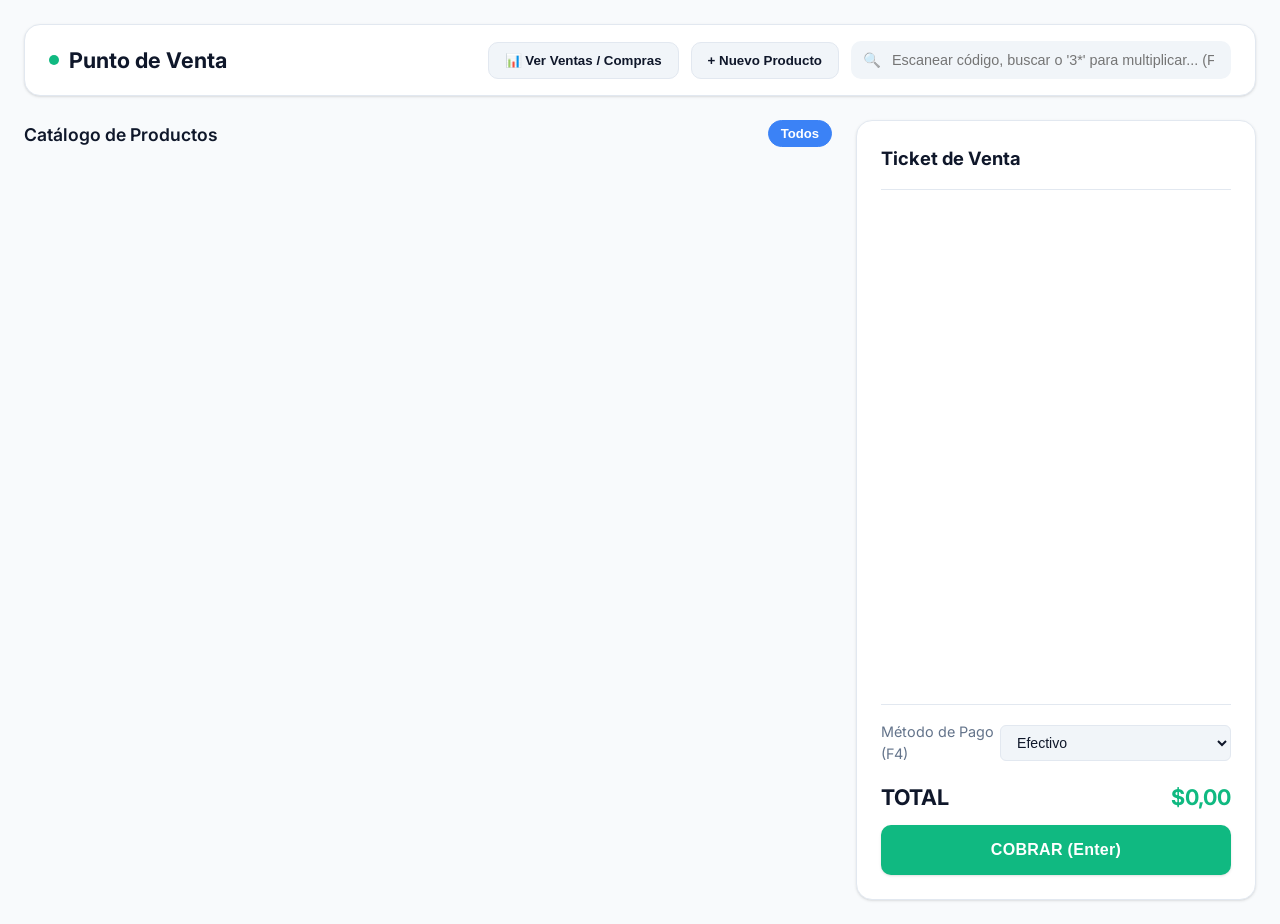
<file: frontend/index.html>
<!DOCTYPE html>
<html lang="es">
<head>
    <meta charset="UTF-8">
    <meta name="viewport" content="width=device-width, initial-scale=1.0, maximum-scale=1.0, user-scalable=no">
    <title>Kiosco POS | Modo Cajero</title>
    <link rel="stylesheet" href="css/styles.css">
</head>
<body>
    <div class="pos-container">
        <!-- Main Top Bar -->
        <header class="pos-header">
            <h1>Punto de Venta</h1>
            <div class="pos-header-actions">
                <button id="btn-open-history-modal" class="btn-secondary" type="button">
                    📊 Ver Ventas / Compras
                </button>
                <button id="btn-open-product-modal" class="btn-secondary" type="button">
                    + Nuevo Producto
                </button>
                <div class="search-box">
                    <input type="text" id="barcode-input" placeholder="Escanear código, buscar o '3*' para multiplicar... (F2)" autocomplete="off">
                </div>
            </div>
        </header>

        <!-- POS Workstation Layout -->
        <div class="pos-layout">
            <!-- Catalog Side -->
            <section class="pos-catalog">
                <div style="display: flex; justify-content: space-between; align-items: center; flex-wrap: wrap; gap: 10px;">
                    <h2 class="section-title">Catálogo de Productos</h2>
                    <!-- Chips de Categorías -->
                    <div id="category-chips" class="category-chips-container">
                        <button class="chip active" data-cat-id="all">Todos</button>
                        <!-- Dynamic Categories -->
                    </div>
                </div>

                <div id="products-list">
                    <!-- Cards populated dynamically -->
                </div>
            </section>

            <!-- Checkout Ticket Side -->
            <aside class="pos-ticket">
                <h2>Ticket de Venta</h2>
                
                <div id="ticket-items">
                    <!-- Selected items list -->
                </div>

                <div class="ticket-summary">
                    <div class="summary-line">
                        <span>Método de Pago (F4)</span>
                        <select id="payment-method">
                            <option value="efectivo">Efectivo</option>
                            <option value="tarjeta">Tarjeta Débito/Crédito</option>
                            <option value="transferencia">Transferencia / MercadoPago</option>
                        </select>
                    </div>

                    <div class="summary-line total-line">
                        <span>TOTAL</span>
                        <strong id="ticket-total">$0,00</strong>
                    </div>

                    <button id="btn-finish-sale" class="btn-complete-sale" type="button">
                        COBRAR (Enter)
                    </button>
                </div>
            </aside>
        </div>
    </div>

    <!-- Modal Carga / Edición de Producto -->
    <div id="product-modal" class="modal-overlay">
        <div class="modal-card">
            <div class="modal-header">
                <h2 id="modal-title">Agregar Nuevo Producto</h2>
                <button id="btn-close-modal" class="btn-close-modal" type="button">&times;</button>
            </div>
            <form id="product-form" class="modal-form">
                <input type="hidden" id="product-id">
                
                <div class="form-group">
                    <label for="product-name">Nombre del Producto *</label>
                    <input type="text" id="product-name" placeholder="Ej. Coca Cola 1.5L" required autocomplete="off">
                </div>

                <div class="form-row">
                    <div class="form-group">
                        <label for="product-barcode">Código de Barras</label>
                        <input type="text" id="product-barcode" placeholder="Escanear o ingresar número" autocomplete="off">
                    </div>
                    <div class="form-group">
                        <label for="product-category">Categoría</label>
                        <select id="product-category" style="padding: 10px; border-radius: var(--radius-md); border: 1px solid var(--border-subtle); background: var(--bg-subtle);">
                            <option value="">Sin Categoría</option>
                        </select>
                    </div>
                </div>

                <div class="form-group">
                    <label for="product-image">URL de la Imagen (Opcional)</label>
                    <input type="url" id="product-image" placeholder="https://ejemplo.com/imagen.jpg" autocomplete="off">
                </div>

                <div class="form-row">
                    <div class="form-group">
                        <label for="product-cost-price">Precio Costo ($)</label>
                        <input type="number" id="product-cost-price" step="0.01" min="0" placeholder="0.00">
                    </div>
                    <div class="form-group">
                        <label for="product-price">Precio Venta ($) *</label>
                        <input type="number" id="product-price" step="0.01" min="0" placeholder="0.00" required>
                    </div>
                </div>

                <div class="form-row">
                    <div class="form-group">
                        <label for="product-stock">Stock Actual</label>
                        <input type="number" id="product-stock" min="0" value="0">
                    </div>
                    <div class="form-group">
                        <label for="product-min-stock">Stock Mínimo</label>
                        <input type="number" id="product-min-stock" min="0" value="5">
                    </div>
                </div>

                <div style="display: flex; justify-content: space-between; align-items: center; margin-top: 12px;">
                    <button type="button" id="btn-delete-product" class="btn-remove" style="display: none; padding: 8px 14px; width: auto; height: auto;">
                        🗑️ Eliminar Producto
                    </button>
                    <div style="display: flex; gap: 10px; margin-left: auto;">
                        <button type="button" id="btn-cancel-modal" class="btn-secondary">Cancelar</button>
                        <button type="submit" class="btn-primary">Guardar Producto</button>
                    </div>
                </div>
            </form>
        </div>
    </div>

    <!-- Modal de Historial y Reporte de Ventas / Reposición -->
    <div id="history-modal" class="modal-overlay">
        <div class="modal-card" style="max-width: 700px;">
            <div class="modal-header">
                <h2>Cierre de Caja & Reposición</h2>
                <button id="btn-close-history-modal" class="btn-close-modal" type="button">&times;</button>
            </div>
            
            <div class="modal-body" style="display: flex; flex-direction: column; gap: 16px;">
                <!-- Tarjetas de Totales -->
                <div style="display: grid; grid-template-columns: repeat(auto-fit, minmax(130px, 1fr)); gap: 10px;">
                    <div style="background: var(--bg-subtle); padding: 12px; border-radius: var(--radius-md); text-align: center;">
                        <small style="color: var(--text-muted); font-weight: 600;">TOTAL DÍA</small>
                        <h3 id="report-grand-total" style="color: var(--color-success); font-size: 1.2rem;">$0,00</h3>
                    </div>
                    <div style="background: var(--bg-subtle); padding: 12px; border-radius: var(--radius-md); text-align: center;">
                        <small style="color: var(--text-muted); font-weight: 600;">GANANCIA LIMPIA</small>
                        <h3 id="report-net-profit" style="color: #2563eb; font-size: 1.2rem;">$0,00</h3>
                    </div>
                    <div style="background: var(--bg-subtle); padding: 12px; border-radius: var(--radius-md); text-align: center;">
                        <small style="color: var(--text-muted); font-weight: 600;">EFECTIVO</small>
                        <h3 id="report-cash-total" style="font-size: 1.1rem;">$0,00</h3>
                    </div>
                    <div style="background: var(--bg-subtle); padding: 12px; border-radius: var(--radius-md); text-align: center;">
                        <small style="color: var(--text-muted); font-weight: 600;">MERCADO PAGO</small>
                        <h3 id="report-mp-total" style="font-size: 1.1rem;">$0,00</h3>
                    </div>
                </div>

                <!-- Tabs de sección -->
                <div style="display: flex; gap: 10px; border-bottom: 1px solid var(--border-subtle); padding-bottom: 8px;">
                    <button id="tab-sales-btn" class="btn-secondary active" style="padding: 6px 12px; font-size: 0.85rem;">🛒 Últimas Ventas</button>
                    <button id="tab-replenish-btn" class="btn-secondary" style="padding: 6px 12px; font-size: 0.85rem;">⚠️ Lista de Reposición</button>
                </div>

                <!-- Lista de Ventas con Scroll -->
                <div id="sales-history-list" style="max-height: 280px; overflow-y: auto; display: flex; flex-direction: column; gap: 10px;">
                    <!-- Filas generadas dinámicamente -->
                </div>

                <!-- Lista de Reposición (Oculta por defecto) -->
                <div id="replenishment-list" style="max-height: 280px; overflow-y: auto; display: none; flex-direction: column; gap: 10px;">
                    <!-- Filas de reponer generadas dinámicamente -->
                </div>
            </div>
        </div>
    </div>

    <!-- Application Logic Modules -->
    <script type="module" src="js/api.js"></script>
    <script type="module" src="js/pos.js"></script>
</body>
</html>
</file>
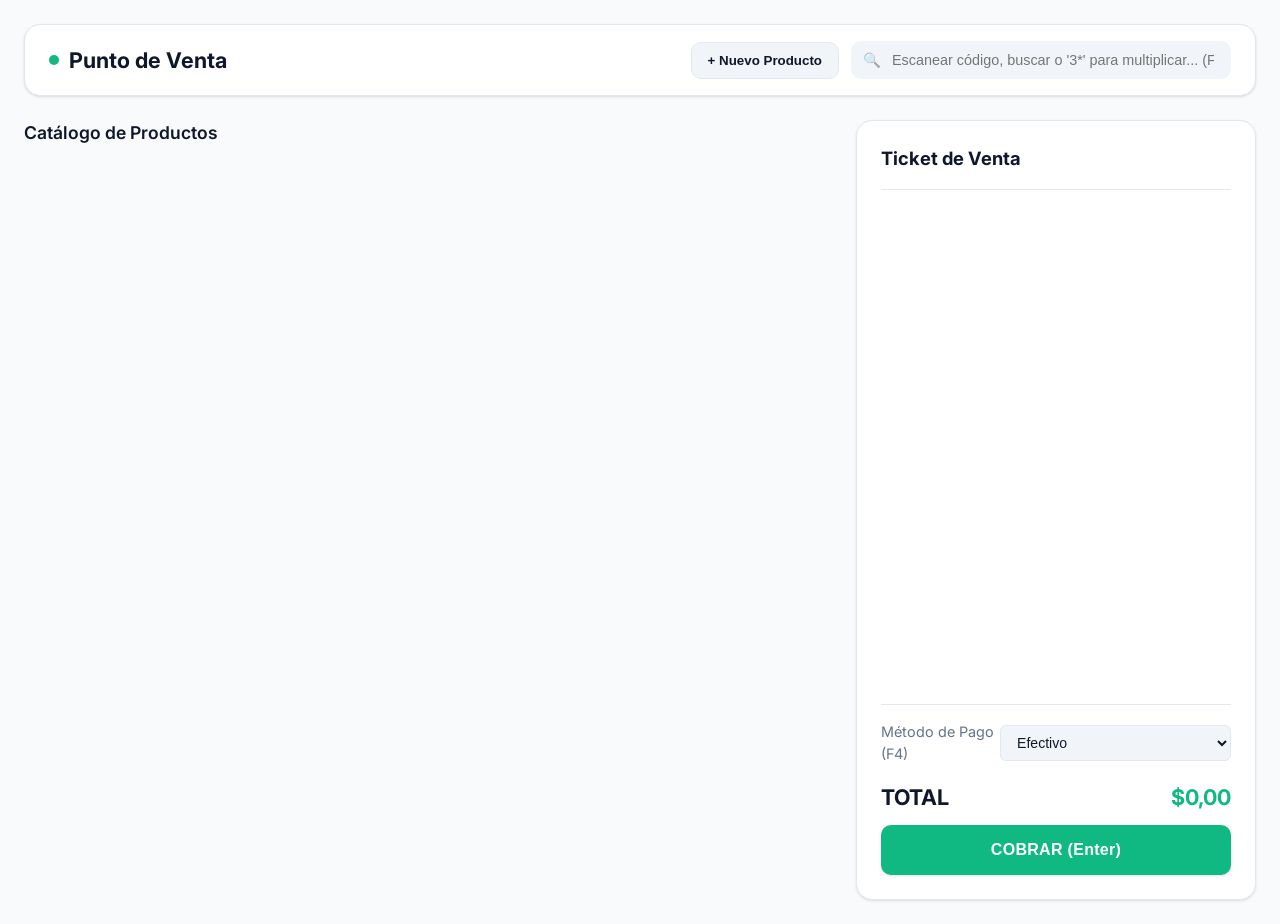
<file: frontend/js/frontend/index.html>
<!DOCTYPE html>
<html lang="es">
<head>
    <meta charset="UTF-8">
    <meta name="viewport" content="width=device-width, initial-scale=1.0">
    <title>Kiosco POS | Modo Cajero</title>
    <link rel="stylesheet" href="css/styles.css">
</head>
<body>
    <div class="pos-container">
        <!-- Main Top Bar -->
        <header class="pos-header">
            <h1>Punto de Venta</h1>
            <div style="display: flex; gap: 12px; align-items: center;">
                <button id="btn-open-product-modal" class="btn-secondary" type="button">
                    + Nuevo Producto
                </button>
                <div class="search-box">
                    <input type="text" id="barcode-input" placeholder="Escanear código, buscar o '3*' para multiplicar... (F2)" autocomplete="off">
                </div>
            </div>
        </header>

        <!-- POS Workstation Layout -->
        <div class="pos-layout">
            <!-- Catalog Side -->
            <section class="pos-catalog">
                <h2 class="section-title">Catálogo de Productos</h2>
                <div id="products-list">
                    <!-- Cards populated dynamically -->
                </div>
            </section>

            <!-- Checkout Ticket Side -->
            <aside class="pos-ticket">
                <h2>Ticket de Venta</h2>
                
                <div id="ticket-items">
                    <!-- Selected items list -->
                </div>

                <div class="ticket-summary">
                    <div class="summary-line">
                        <span>Método de Pago (F4)</span>
                        <select id="payment-method">
                            <option value="efectivo">Efectivo</option>
                            <option value="tarjeta">Tarjeta Débito/Crédito</option>
                            <option value="transferencia">Transferencia / MercadoPago</option>
                        </select>
                    </div>

                    <div class="summary-line total-line">
                        <span>TOTAL</span>
                        <strong id="ticket-total">$0,00</strong>
                    </div>

                    <button id="btn-finish-sale" class="btn-complete-sale" type="button">
                        COBRAR (Enter)
                    </button>
                </div>
            </aside>
        </div>
    </div>

    <!-- Modal Carga / Edición de Producto -->
    <div id="product-modal" class="modal-overlay">
        <div class="modal-card">
            <div class="modal-header">
                <h2 id="modal-title">Agregar Nuevo Producto</h2>
                <button id="btn-close-modal" class="btn-close-modal" type="button">&times;</button>
            </div>
            <form id="product-form" class="modal-form">
                <input type="hidden" id="product-id">
                
                <div class="form-group">
                    <label for="product-name">Nombre del Producto *</label>
                    <input type="text" id="product-name" placeholder="Ej. Coca Cola 1.5L" required autocomplete="off">
                </div>

                <div class="form-group">
                    <label for="product-barcode">Código de Barras</label>
                    <input type="text" id="product-barcode" placeholder="Escanear o ingresar número" autocomplete="off">
                </div>

                <div class="form-row">
                    <div class="form-group">
                        <label for="product-price">Precio ($) *</label>
                        <input type="number" id="product-price" step="0.01" min="0" placeholder="0.00" required>
                    </div>
                    <div class="form-group">
                        <label for="product-stock">Stock Inicial</label>
                        <input type="number" id="product-stock" min="0" value="0">
                    </div>
                </div>

                <div style="display: flex; justify-content: flex-end; gap: 10px; margin-top: 8px;">
                    <button type="button" id="btn-cancel-modal" class="btn-secondary">Cancelar</button>
                    <button type="submit" class="btn-primary">Guardar Producto</button>
                </div>
            </form>
        </div>
    </div>

    <!-- Application Logic Modules -->
    <script type="module" src="js/api.js"></script>
    <script type="module" src="js/pos.js"></script>
</body>
</html>
</file>
<file: frontend/css/styles.css>
@import url('variables.css');
@import url('https://fonts.googleapis.com/css2?family=Inter:wght@400;500;600;700&display=swap');

/* --- Reset & Base --- */
*, *::before, *::after {
  box-sizing: border-box;
  margin: 0;
  padding: 0;
}

body {
  font-family: 'Inter', -apple-system, BlinkMacSystemFont, "Segoe UI", Roboto, sans-serif;
  background-color: var(--bg-app);
  color: var(--text-body);
  line-height: 1.5;
  min-height: 100vh;
  padding: 24px;
  -webkit-font-smoothing: antialiased;
}

/* --- Layout --- */
.pos-container {
  max-width: 1440px;
  margin: 0 auto;
}

.pos-header {
  display: flex;
  justify-content: space-between;
  align-items: center;
  margin-bottom: 24px;
  background: var(--bg-surface);
  padding: 16px 24px;
  border-radius: var(--radius-lg);
  box-shadow: var(--shadow-sm);
  border: 1px solid var(--border-subtle);
}

.pos-header h1 {
  font-size: 1.35rem;
  font-weight: 700;
  color: var(--text-heading);
  display: flex;
  align-items: center;
  gap: 10px;
}

.pos-header h1::before {
  content: '';
  display: inline-block;
  width: 10px;
  height: 10px;
  background-color: var(--color-success);
  border-radius: var(--radius-full);
}

.pos-header-actions {
  display: flex;
  gap: 12px;
  align-items: center;
}

.search-box {
  position: relative;
  width: 380px;
}

.search-box input {
  width: 100%;
  padding: 10px 16px 10px 40px;
  font-size: 0.9rem;
  font-weight: 500;
  color: var(--text-heading);
  background-color: var(--bg-subtle);
  border: 1.5px solid transparent;
  border-radius: var(--radius-md);
  outline: none;
  transition: var(--transition-fast);
}

.search-box input:focus {
  background-color: var(--bg-surface);
  border-color: var(--brand-primary);
  box-shadow: 0 0 0 4px var(--brand-primary-light);
}

.search-box::before {
  content: '🔍';
  position: absolute;
  left: 12px;
  top: 50%;
  transform: translateY(-50%);
  font-size: 0.9rem;
  opacity: 0.5;
  pointer-events: none;
}

/* --- Main Layout Grid --- */
.pos-layout {
  display: grid;
  grid-template-columns: 1fr 400px;
  gap: 24px;
  align-items: start;
}

/* --- Catalog Section --- */
.pos-catalog {
  display: flex;
  flex-direction: column;
  gap: 16px;
}

.section-title {
  font-size: 1.1rem;
  font-weight: 600;
  color: var(--text-heading);
}

#products-list {
  display: grid;
  grid-template-columns: repeat(auto-fill, minmax(200px, 1fr));
  gap: 16px;
}

/* Product Card Styling (Desktop) */
.product-card {
  background: var(--bg-surface);
  padding: 20px;
  border-radius: var(--radius-md);
  border: 1px solid var(--border-subtle);
  box-shadow: var(--shadow-xs);
  transition: var(--transition-normal);
  cursor: pointer;
  display: flex;
  flex-direction: column;
  justify-content: space-between;
  position: relative;
  overflow: hidden;
}

.product-card::after {
  content: '';
  position: absolute;
  top: 0;
  left: 0;
  width: 100%;
  height: 3px;
  background: var(--brand-primary);
  opacity: 0;
  transition: var(--transition-fast);
}

.product-card:hover {
  transform: translateY(-2px);
  box-shadow: var(--shadow-md);
  border-color: var(--border-strong);
}

.product-card:hover::after {
  opacity: 1;
}

.product-card-img-wrapper {
  width: 100%;
  height: 90px;
  display: flex;
  align-items: center;
  justify-content: center;
  margin-bottom: 8px;
  background: var(--bg-subtle);
  border-radius: var(--radius-sm);
}

.product-card-img {
  max-width: 100%;
  max-height: 100%;
  object-fit: contain;
}

.product-card h3 {
  font-size: 0.95rem;
  font-weight: 600;
  color: var(--text-heading);
  margin-bottom: 8px;
  line-height: 1.3;
}

.product-card .price {
  font-size: 1.25rem;
  font-weight: 700;
  color: var(--brand-primary);
  margin-bottom: 8px;
}

.product-card small {
  font-size: 0.75rem;
  font-weight: 600;
  color: var(--text-muted);
  background: var(--bg-subtle);
  padding: 3px 8px;
  border-radius: var(--radius-sm);
  align-self: flex-start;
}

.product-actions {
  position: absolute;
  top: 8px;
  right: 8px;
  display: flex;
  gap: 4px;
}

.btn-edit-card {
  background: var(--bg-subtle);
  border: 1px solid var(--border-subtle);
  border-radius: var(--radius-sm);
  padding: 2px 6px;
  font-size: 0.75rem;
  cursor: pointer;
  transition: var(--transition-fast);
}

.btn-edit-card:hover {
  background: var(--brand-primary);
  color: var(--text-inverse);
}

/* --- Sidebar Ticket Styling --- */
.pos-ticket {
  background: var(--bg-surface);
  padding: 24px;
  border-radius: var(--radius-lg);
  border: 1px solid var(--border-subtle);
  box-shadow: var(--shadow-sm);
  display: flex;
  flex-direction: column;
  height: calc(100vh - 120px);
  position: sticky;
  top: 24px;
}

.pos-ticket h2 {
  font-size: 1.15rem;
  font-weight: 700;
  color: var(--text-heading);
  padding-bottom: 16px;
  border-bottom: 1px solid var(--border-subtle);
  display: flex;
  justify-content: space-between;
  align-items: center;
}

#ticket-items {
  flex: 1;
  overflow-y: auto;
  margin: 16px 0;
  padding-right: 4px;
  display: flex;
  flex-direction: column;
  gap: 12px;
}

#ticket-items::-webkit-scrollbar {
  width: 5px;
}

#ticket-items::-webkit-scrollbar-thumb {
  background: var(--border-strong);
  border-radius: var(--radius-full);
}

.ticket-row {
  display: flex;
  justify-content: space-between;
  align-items: center;
  padding: 12px;
  background: var(--bg-app);
  border-radius: var(--radius-md);
  border: 1px solid var(--border-subtle);
  transition: var(--transition-fast);
}

.ticket-row:hover {
  border-color: var(--border-strong);
}

.ticket-row div {
  display: flex;
  flex-direction: column;
  gap: 2px;
}

.ticket-row strong {
  font-size: 0.88rem;
  font-weight: 600;
  color: var(--text-heading);
}

.ticket-row small {
  font-size: 0.78rem;
  color: var(--text-muted);
}

.ticket-row span {
  font-size: 0.95rem;
  font-weight: 700;
  color: var(--text-heading);
  margin-left: auto;
  margin-right: 12px;
}

.btn-remove {
  background: var(--color-danger-light);
  border: none;
  color: var(--color-danger);
  width: 28px;
  height: 28px;
  border-radius: var(--radius-sm);
  font-size: 1rem;
  font-weight: bold;
  cursor: pointer;
  display: flex;
  align-items: center;
  justify-content: center;
  transition: var(--transition-fast);
}

.btn-remove:hover {
  background: var(--color-danger);
  color: var(--text-inverse);
}

/* --- Checkout Controls --- */
.ticket-summary {
  border-top: 1px solid var(--border-subtle);
  padding-top: 16px;
  display: flex;
  flex-direction: column;
  gap: 12px;
}

.summary-line {
  display: flex;
  justify-content: space-between;
  align-items: center;
  font-size: 0.9rem;
  color: var(--text-muted);
}

.summary-line select {
  padding: 8px 12px;
  font-size: 0.88rem;
  font-weight: 500;
  color: var(--text-heading);
  background: var(--bg-subtle);
  border: 1px solid var(--border-subtle);
  border-radius: var(--radius-sm);
  outline: none;
  cursor: pointer;
}

.summary-line select:focus {
  border-color: var(--brand-primary);
}

.total-line {
  font-size: 1.35rem;
  font-weight: 700;
  color: var(--text-heading);
  margin-top: 4px;
}

.total-line strong {
  color: var(--color-success);
}

.btn-complete-sale {
  width: 100%;
  padding: 16px;
  background: var(--color-success);
  color: var(--text-inverse);
  border: none;
  border-radius: var(--radius-md);
  font-size: 1rem;
  font-weight: 700;
  letter-spacing: 0.3px;
  cursor: pointer;
  box-shadow: var(--shadow-sm);
  transition: var(--transition-fast);
}

.btn-complete-sale:hover {
  background: var(--color-success-hover);
  box-shadow: var(--shadow-md);
  transform: translateY(-1px);
}

.btn-complete-sale:active {
  transform: translateY(0);
}

/* --- Modal ABM Productos --- */
.modal-overlay {
  position: fixed;
  top: 0;
  left: 0;
  width: 100vw;
  height: 100vh;
  background: rgba(15, 23, 42, 0.6);
  backdrop-filter: blur(4px);
  display: flex;
  align-items: center;
  justify-content: center;
  z-index: 1000;
  opacity: 0;
  pointer-events: none;
  transition: opacity var(--transition-fast);
}

.modal-overlay.active {
  opacity: 1;
  pointer-events: all;
}

.modal-card {
  background: var(--bg-surface);
  width: 100%;
  max-width: 480px;
  border-radius: var(--radius-lg);
  border: 1px solid var(--border-subtle);
  box-shadow: var(--shadow-md);
  padding: 24px;
  display: flex;
  flex-direction: column;
  gap: 20px;
  transform: translateY(-20px);
  transition: transform var(--transition-fast);
}

.modal-overlay.active .modal-card {
  transform: translateY(0);
}

.modal-header {
  display: flex;
  justify-content: space-between;
  align-items: center;
  border-bottom: 1px solid var(--border-subtle);
  padding-bottom: 12px;
}

.modal-header h2 {
  font-size: 1.2rem;
  font-weight: 700;
  color: var(--text-heading);
}

.btn-close-modal {
  background: transparent;
  border: none;
  font-size: 1.4rem;
  color: var(--text-muted);
  cursor: pointer;
  padding: 4px 8px;
  border-radius: var(--radius-sm);
}

.btn-close-modal:hover {
  background: var(--bg-subtle);
  color: var(--text-heading);
}

.modal-form {
  display: flex;
  flex-direction: column;
  gap: 16px;
}

.form-group {
  display: flex;
  flex-direction: column;
  gap: 6px;
}

.form-group label {
  font-size: 0.85rem;
  font-weight: 600;
  color: var(--text-heading);
}

.form-group input {
  width: 100%;
  padding: 10px 12px;
  font-size: 0.9rem;
  border: 1px solid var(--border-subtle);
  border-radius: var(--radius-md);
  background: var(--bg-subtle);
  color: var(--text-heading);
  outline: none;
  transition: var(--transition-fast);
}

.form-group input:focus {
  background: var(--bg-surface);
  border-color: var(--brand-primary);
  box-shadow: 0 0 0 3px var(--brand-primary-light);
}

.form-row {
  display: grid;
  grid-template-columns: 1fr 1fr;
  gap: 12px;
}

.btn-secondary {
  background: var(--bg-subtle);
  color: var(--text-heading);
  border: 1px solid var(--border-subtle);
  padding: 10px 16px;
  border-radius: var(--radius-md);
  font-weight: 600;
  cursor: pointer;
  transition: var(--transition-fast);
}

.btn-secondary:hover {
  background: var(--border-subtle);
}

.btn-primary {
  background: var(--brand-primary);
  color: var(--text-inverse);
  border: none;
  padding: 10px 16px;
  border-radius: var(--radius-md);
  font-weight: 600;
  cursor: pointer;
  transition: var(--transition-fast);
}

.btn-primary:hover {
  background: var(--brand-primary-hover);
}

/* --- Chips de Categorías --- */
.category-chips-container {
  display: flex;
  gap: 8px;
  overflow-x: auto;
  padding-bottom: 4px;
  max-width: 100%;
}

.category-chips-container::-webkit-scrollbar {
  height: 3px;
}

.chip {
  background: var(--bg-subtle);
  border: 1px solid var(--border-subtle);
  color: var(--text-body);
  padding: 5px 12px;
  border-radius: var(--radius-full);
  font-size: 0.82rem;
  font-weight: 600;
  cursor: pointer;
  white-space: nowrap;
  transition: var(--transition-fast);
}

.chip:hover {
  background: var(--border-subtle);
}

.chip.active {
  background: var(--brand-primary);
  color: var(--text-inverse);
  border-color: var(--brand-primary);
}

/* --- Badge de Stock Bajo --- */
.badge-low-stock {
  background: #fef3c7;
  color: #b45309;
  font-size: 0.72rem;
  font-weight: 700;
  padding: 2px 6px;
  border-radius: var(--radius-sm);
  display: inline-block;
  margin-top: 4px;
}

/* ==========================================
   DISEÑO MOBILE LISTA HORIZONTAL (1 POR FILA)
   ========================================== */

@media (max-width: 768px) {
  html, body {
    width: 100% !important;
    max-width: 100% !important;
    overflow-x: hidden !important;
    padding: 0 !important;
    margin: 0 !important;
  }

  body {
    padding: 8px !important;
  }

  .pos-container {
    width: 100% !important;
    max-width: 100% !important;
    padding: 0 !important;
  }

  /* Header mobile */
  .pos-header {
    flex-direction: column !important;
    align-items: stretch !important;
    padding: 12px !important;
    gap: 12px !important;
    margin-bottom: 12px !important;
  }

  .pos-header h1 {
    font-size: 1.2rem !important;
    justify-content: center !important;
  }

  .pos-header-actions {
    flex-direction: column !important;
    width: 100% !important;
    gap: 8px !important;
  }

  .pos-header-actions button,
  .search-box {
    width: 100% !important;
  }

  .search-box input {
    width: 100% !important;
  }

  /* Layout principal en 1 sola columna */
  .pos-layout {
    display: flex !important;
    flex-direction: column !important;
    gap: 16px !important;
    width: 100% !important;
  }

  /* Chips con scroll táctil */
  .category-chips-container {
    width: 100% !important;
    overflow-x: auto !important;
    padding-bottom: 6px !important;
    -webkit-overflow-scrolling: touch;
  }

  /* Catálogo: 1 producto por fila */
  #products-list {
    display: flex !important;
    flex-direction: column !important;
    gap: 8px !important;
    width: 100% !important;
  }

  /* Tarjeta en formato de fila horizontal prolija */
  .product-card {
    display: flex !important;
    flex-direction: row !important;
    align-items: center !important;
    justify-content: flex-start !important;
    gap: 12px !important;
    padding: 10px 12px !important;
    width: 100% !important;
    min-height: 72px !important;
    background: #ffffff !important;
    border-radius: 8px !important;
    border: 1px solid var(--border-subtle) !important;
    position: relative !important;
  }

  /* Imagen cuadrada fija a la izquierda */
  .product-card-img-wrapper {
    width: 60px !important;
    height: 60px !important;
    min-width: 60px !important;
    min-height: 60px !important;
    margin: 0 !important;
    background: #ffffff !important;
    display: flex !important;
    align-items: center !important;
    justify-content: center !important;
  }

  .product-card-img {
    max-width: 100% !important;
    max-height: 100% !important;
    object-fit: contain !important;
  }

  /* Info alineada al medio */
  .product-card-info {
    display: flex !important;
    flex-direction: column !important;
    justify-content: center !important;
    flex: 1 !important;
  }

  .product-card-info h3 {
    font-size: 0.9rem !important;
    line-height: 1.2 !important;
    margin: 0 0 2px 0 !important;
  }

  .product-card-info .price {
    font-size: 1rem !important;
    font-weight: 700 !important;
    color: var(--brand-primary) !important;
    margin: 0 !important;
  }

  /* Botón de edición fijado a la derecha */
  .product-actions {
    position: static !important;
    margin-left: auto !important;
  }

  .btn-edit-card {
    width: 32px !important;
    height: 32px !important;
    border-radius: 50% !important;
    background: var(--bg-subtle) !important;
    border: 1px solid var(--border-subtle) !important;
    display: flex !important;
    align-items: center !important;
    justify-content: center !important;
    font-size: 0.8rem !important;
    padding: 0 !important;
  }

  /* Ticket de Venta */
  .pos-ticket {
    width: 100% !important;
    padding: 16px !important;
    height: auto !important;
    position: static !important;
  }

  #ticket-items {
    max-height: 200px !important;
  }

  .summary-line {
    flex-direction: column !important;
    align-items: stretch !important;
    gap: 6px !important;
  }

  .summary-line select {
    width: 100% !important;
  }

  .total-line {
    flex-direction: row !important;
    justify-content: space-between !important;
    align-items: center !important;
  }

  /* Modales */
  .modal-card {
    width: 95% !important;
    padding: 16px !important;
    margin: 0 auto !important;
  }

  .form-row {
    grid-template-columns: 1fr !important;
    gap: 10px !important;
  }
}
</file>
<file: frontend/js/frontend/css/styles.css>
@import url('variables.css');
@import url('https://fonts.googleapis.com/css2?family=Inter:wght@400;500;600;700&display=swap');

/* --- Reset & Base --- */
*, *::before, *::after {
box-sizing: border-box;
margin: 0;
padding: 0;
}

body {
font-family: 'Inter', -apple-system, BlinkMacSystemFont, "Segoe UI", Roboto, sans-serif;
background-color: var(--bg-app);
color: var(--text-body);
line-height: 1.5;
min-height: 100vh;
padding: 24px;
-webkit-font-smoothing: antialiased;
}

/* --- Layout --- */
.pos-container {
max-width: 1440px;
margin: 0 auto;
}

.pos-header {
display: flex;
justify-content: space-between;
align-items: center;
margin-bottom: 24px;
background: var(--bg-surface);
padding: 16px 24px;
border-radius: var(--radius-lg);
box-shadow: var(--shadow-sm);
border: 1px solid var(--border-subtle);
}

.pos-header h1 {
font-size: 1.35rem;
font-weight: 700;
color: var(--text-heading);
display: flex;
align-items: center;
gap: 10px;
}

.pos-header h1::before {
content: '';
display: inline-block;
width: 10px;
height: 10px;
background-color: var(--color-success);
border-radius: var(--radius-full);
}

.search-box {
position: relative;
width: 380px;
}

.search-box input {
width: 100%;
padding: 10px 16px 10px 40px;
font-size: 0.9rem;
font-weight: 500;
color: var(--text-heading);
background-color: var(--bg-subtle);
border: 1.5px solid transparent;
border-radius: var(--radius-md);
outline: none;
transition: var(--transition-fast);
}

.search-box input:focus {
background-color: var(--bg-surface);
border-color: var(--brand-primary);
box-shadow: 0 0 0 4px var(--brand-primary-light);
}

.search-box::before {
content: '🔍';
position: absolute;
left: 12px;
top: 50%;
transform: translateY(-50%);
font-size: 0.9rem;
opacity: 0.5;
pointer-events: none;
}

/* --- Main Layout Grid --- */
.pos-layout {
display: grid;
grid-template-columns: 1fr 400px;
gap: 24px;
align-items: start;
}

/* --- Catalog Section --- */
.pos-catalog {
display: flex;
flex-direction: column;
gap: 16px;
}

.section-title {
font-size: 1.1rem;
font-weight: 600;
color: var(--text-heading);
}

#products-list {
display: grid;
grid-template-columns: repeat(auto-fill, minmax(200px, 1fr));
gap: 16px;
}

/* Product Card Styling */
.product-card {
background: var(--bg-surface);
padding: 20px;
border-radius: var(--radius-md);
border: 1px solid var(--border-subtle);
box-shadow: var(--shadow-xs);
transition: var(--transition-normal);
cursor: pointer;
display: flex;
flex-direction: column;
justify-content: space-between;
position: relative;
overflow: hidden;
}

.product-card::after {
content: '';
position: absolute;
top: 0;
left: 0;
width: 100%;
height: 3px;
background: var(--brand-primary);
opacity: 0;
transition: var(--transition-fast);
}

.product-card:hover {
transform: translateY(-2px);
box-shadow: var(--shadow-md);
border-color: var(--border-strong);
}

.product-card:hover::after {
opacity: 1;
}

.product-card h3 {
font-size: 0.95rem;
font-weight: 600;
color: var(--text-heading);
margin-bottom: 8px;
line-height: 1.3;
}

.product-card .price {
font-size: 1.25rem;
font-weight: 700;
color: var(--brand-primary);
margin-bottom: 8px;
}

.product-card small {
font-size: 0.75rem;
font-weight: 600;
color: var(--text-muted);
background: var(--bg-subtle);
padding: 3px 8px;
border-radius: var(--radius-sm);
align-self: flex-start;
}

/* --- Sidebar Ticket Styling --- */
.pos-ticket {
background: var(--bg-surface);
padding: 24px;
border-radius: var(--radius-lg);
border: 1px solid var(--border-subtle);
box-shadow: var(--shadow-sm);
display: flex;
flex-direction: column;
height: calc(100vh - 120px);
position: sticky;
top: 24px;
}

.pos-ticket h2 {
font-size: 1.15rem;
font-weight: 700;
color: var(--text-heading);
padding-bottom: 16px;
border-bottom: 1px solid var(--border-subtle);
display: flex;
justify-content: space-between;
align-items: center;
}

#ticket-items {
flex: 1;
overflow-y: auto;
margin: 16px 0;
padding-right: 4px;
display: flex;
flex-direction: column;
gap: 12px;
}

/* Scrollbar Customization */
#ticket-items::-webkit-scrollbar {
width: 5px;
}

#ticket-items::-webkit-scrollbar-thumb {
background: var(--border-strong);
border-radius: var(--radius-full);
}

/* Individual Ticket Item */
.ticket-row {
display: flex;
justify-content: space-between;
align-items: center;
padding: 12px;
background: var(--bg-app);
border-radius: var(--radius-md);
border: 1px solid var(--border-subtle);
transition: var(--transition-fast);
}

.ticket-row:hover {
border-color: var(--border-strong);
}

.ticket-row div {
display: flex;
flex-direction: column;
gap: 2px;
}

.ticket-row strong {
font-size: 0.88rem;
font-weight: 600;
color: var(--text-heading);
}

.ticket-row small {
font-size: 0.78rem;
color: var(--text-muted);
}

.ticket-row span {
font-size: 0.95rem;
font-weight: 700;
color: var(--text-heading);
margin-left: auto;
margin-right: 12px;
}

.btn-remove {
background: var(--color-danger-light);
border: none;
color: var(--color-danger);
width: 28px;
height: 28px;
border-radius: var(--radius-sm);
font-size: 1rem;
font-weight: bold;
cursor: pointer;
display: flex;
align-items: center;
justify-content: center;
transition: var(--transition-fast);
}

.btn-remove:hover {
background: var(--color-danger);
color: var(--text-inverse);
}

/* --- Checkout Controls --- */
.ticket-summary {
border-top: 1px solid var(--border-subtle);
padding-top: 16px;
display: flex;
flex-direction: column;
gap: 12px;
}

.summary-line {
display: flex;
justify-content: space-between;
align-items: center;
font-size: 0.9rem;
color: var(--text-muted);
}

.summary-line select {
padding: 8px 12px;
font-size: 0.88rem;
font-weight: 500;
color: var(--text-heading);
background: var(--bg-subtle);
border: 1px solid var(--border-subtle);
border-radius: var(--radius-sm);
outline: none;
cursor: pointer;
}

.summary-line select:focus {
border-color: var(--brand-primary);
}

.total-line {
font-size: 1.35rem;
font-weight: 700;
color: var(--text-heading);
margin-top: 4px;
}

.total-line strong {
color: var(--color-success);
}

.btn-complete-sale {
width: 100%;
padding: 16px;
background: var(--color-success);
color: var(--text-inverse);
border: none;
border-radius: var(--radius-md);
font-size: 1rem;
font-weight: 700;
letter-spacing: 0.3px;
cursor: pointer;
box-shadow: var(--shadow-sm);
transition: var(--transition-fast);
}

.btn-complete-sale:hover {
background: var(--color-success-hover);
box-shadow: var(--shadow-md);
transform: translateY(-1px);
}

.btn-complete-sale:active {
transform: translateY(0);
}
/* --- Modal ABM Productos --- */
.modal-overlay {
  position: fixed;
  top: 0;
  left: 0;
  width: 100vw;
  height: 100vh;
  background: rgba(15, 23, 42, 0.6);
  backdrop-filter: blur(4px);
  display: flex;
  align-items: center;
  justify-content: center;
  z-index: 1000;
  opacity: 0;
  pointer-events: none;
  transition: opacity var(--transition-fast);
}

.modal-overlay.active {
  opacity: 1;
  pointer-events: all;
}

.modal-card {
  background: var(--bg-surface);
  width: 100%;
  max-width: 480px;
  border-radius: var(--radius-lg);
  border: 1px solid var(--border-subtle);
  box-shadow: var(--shadow-md);
  padding: 24px;
  display: flex;
  flex-direction: column;
  gap: 20px;
  transform: translateY(-20px);
  transition: transform var(--transition-fast);
}

.modal-overlay.active .modal-card {
  transform: translateY(0);
}

.modal-header {
  display: flex;
  justify-content: space-between;
  align-items: center;
  border-bottom: 1px solid var(--border-subtle);
  padding-bottom: 12px;
}

.modal-header h2 {
  font-size: 1.2rem;
  font-weight: 700;
  color: var(--text-heading);
}

.btn-close-modal {
  background: transparent;
  border: none;
  font-size: 1.4rem;
  color: var(--text-muted);
  cursor: pointer;
  padding: 4px 8px;
  border-radius: var(--radius-sm);
}

.btn-close-modal:hover {
  background: var(--bg-subtle);
  color: var(--text-heading);
}

.modal-form {
  display: flex;
  flex-direction: column;
  gap: 16px;
}

.form-group {
  display: flex;
  flex-direction: column;
  gap: 6px;
}

.form-group label {
  font-size: 0.85rem;
  font-weight: 600;
  color: var(--text-heading);
}

.form-group input {
  width: 100%;
  padding: 10px 12px;
  font-size: 0.9rem;
  border: 1px solid var(--border-subtle);
  border-radius: var(--radius-md);
  background: var(--bg-subtle);
  color: var(--text-heading);
  outline: none;
  transition: var(--transition-fast);
}

.form-group input:focus {
  background: var(--bg-surface);
  border-color: var(--brand-primary);
  box-shadow: 0 0 0 3px var(--brand-primary-light);
}

.form-row {
  display: grid;
  grid-template-columns: 1fr 1fr;
  gap: 12px;
}

.btn-secondary {
  background: var(--bg-subtle);
  color: var(--text-heading);
  border: 1px solid var(--border-subtle);
  padding: 10px 16px;
  border-radius: var(--radius-md);
  font-weight: 600;
  cursor: pointer;
  transition: var(--transition-fast);
}

.btn-secondary:hover {
  background: var(--border-subtle);
}

.btn-primary {
  background: var(--brand-primary);
  color: var(--text-inverse);
  border: none;
  padding: 10px 16px;
  border-radius: var(--radius-md);
  font-weight: 600;
  cursor: pointer;
  transition: var(--transition-fast);
}

.btn-primary:hover {
  background: var(--brand-primary-hover);
}
/* ==========================================
   MEDIA QUERIES - RESPONSIVE DESIGN (Fase 1 & 2)
   ========================================== */

/* Tablets (pantallas menores a 1024px) */
@media (max-width: 1024px) {
  .pos-layout {
    grid-template-columns: 1fr 340px;
    gap: 16px;
  }
  
  .pos-ticket {
    padding: 16px;
  }
}

/* Celulares y Tablets Verticales (pantallas menores a 768px) */
@media (max-width: 768px) {
  body {
    padding: 8px;
  }

  .pos-container {
    gap: 12px;
  }

  /* Header flexible y apilado */
  .pos-header {
    flex-direction: column;
    align-items: stretch;
    gap: 12px;
    padding: 14px;
  }

  .pos-header h1 {
    font-size: 1.3rem;
    text-align: center;
  }

  .pos-header > div {
    flex-direction: column;
    width: 100%;
    gap: 8px;
  }

  .pos-header button {
    width: 100%;
  }

  .search-box {
    width: 100%;
  }

  /* Cambiar Layout a 1 columna */
  .pos-layout {
    grid-template-columns: 1fr;
    gap: 16px;
  }

  /* Chips de Categorías con scroll táctil continuo */
  .category-chips-container {
    width: 100%;
    padding-bottom: 6px;
  }

  /* Catálogo de productos */
  #products-list {
    grid-template-columns: repeat(auto-fill, minmax(130px, 1fr));
    gap: 10px;
  }

  .product-card {
    padding: 10px;
  }

  .product-card h3 {
    font-size: 0.85rem;
  }

  .product-card .price {
    font-size: 1rem;
  }

  /* Ticket adaptable */
  .pos-ticket {
    position: static;
    height: auto;
    max-height: none;
    order: 2;
  }

  #ticket-items {
    max-height: 220px;
  }

  .btn-complete-sale {
    padding: 14px;
    font-size: 0.95rem;
  }

  /* Modales adaptables (ABM y Reportes) */
  .modal-card {
    width: 95%;
    max-width: 100% !important;
    padding: 16px;
    margin: 10px auto;
  }

  .form-row {
    flex-direction: column;
    gap: 10px;
  }
}

/* Celulares pequeños (menores a 480px) */
@media (max-width: 480px) {
  #products-list {
    grid-template-columns: repeat(2, 1fr); /* 2 columnas exactas para celulares */
    gap: 8px;
  }

  .ticket-row {
    padding: 8px 6px;
    font-size: 0.85rem;
  }

  .ticket-row strong {
    font-size: 0.82rem;
  }

  .ticket-row span {
    font-size: 0.85rem;
    margin-right: 4px;
  }

  /* Badges de stock bajo ajustados para pantallas reducidas */
  .badge-low-stock {
    font-size: 0.68rem;
    padding: 2px 4px;
  }
}
</file>
